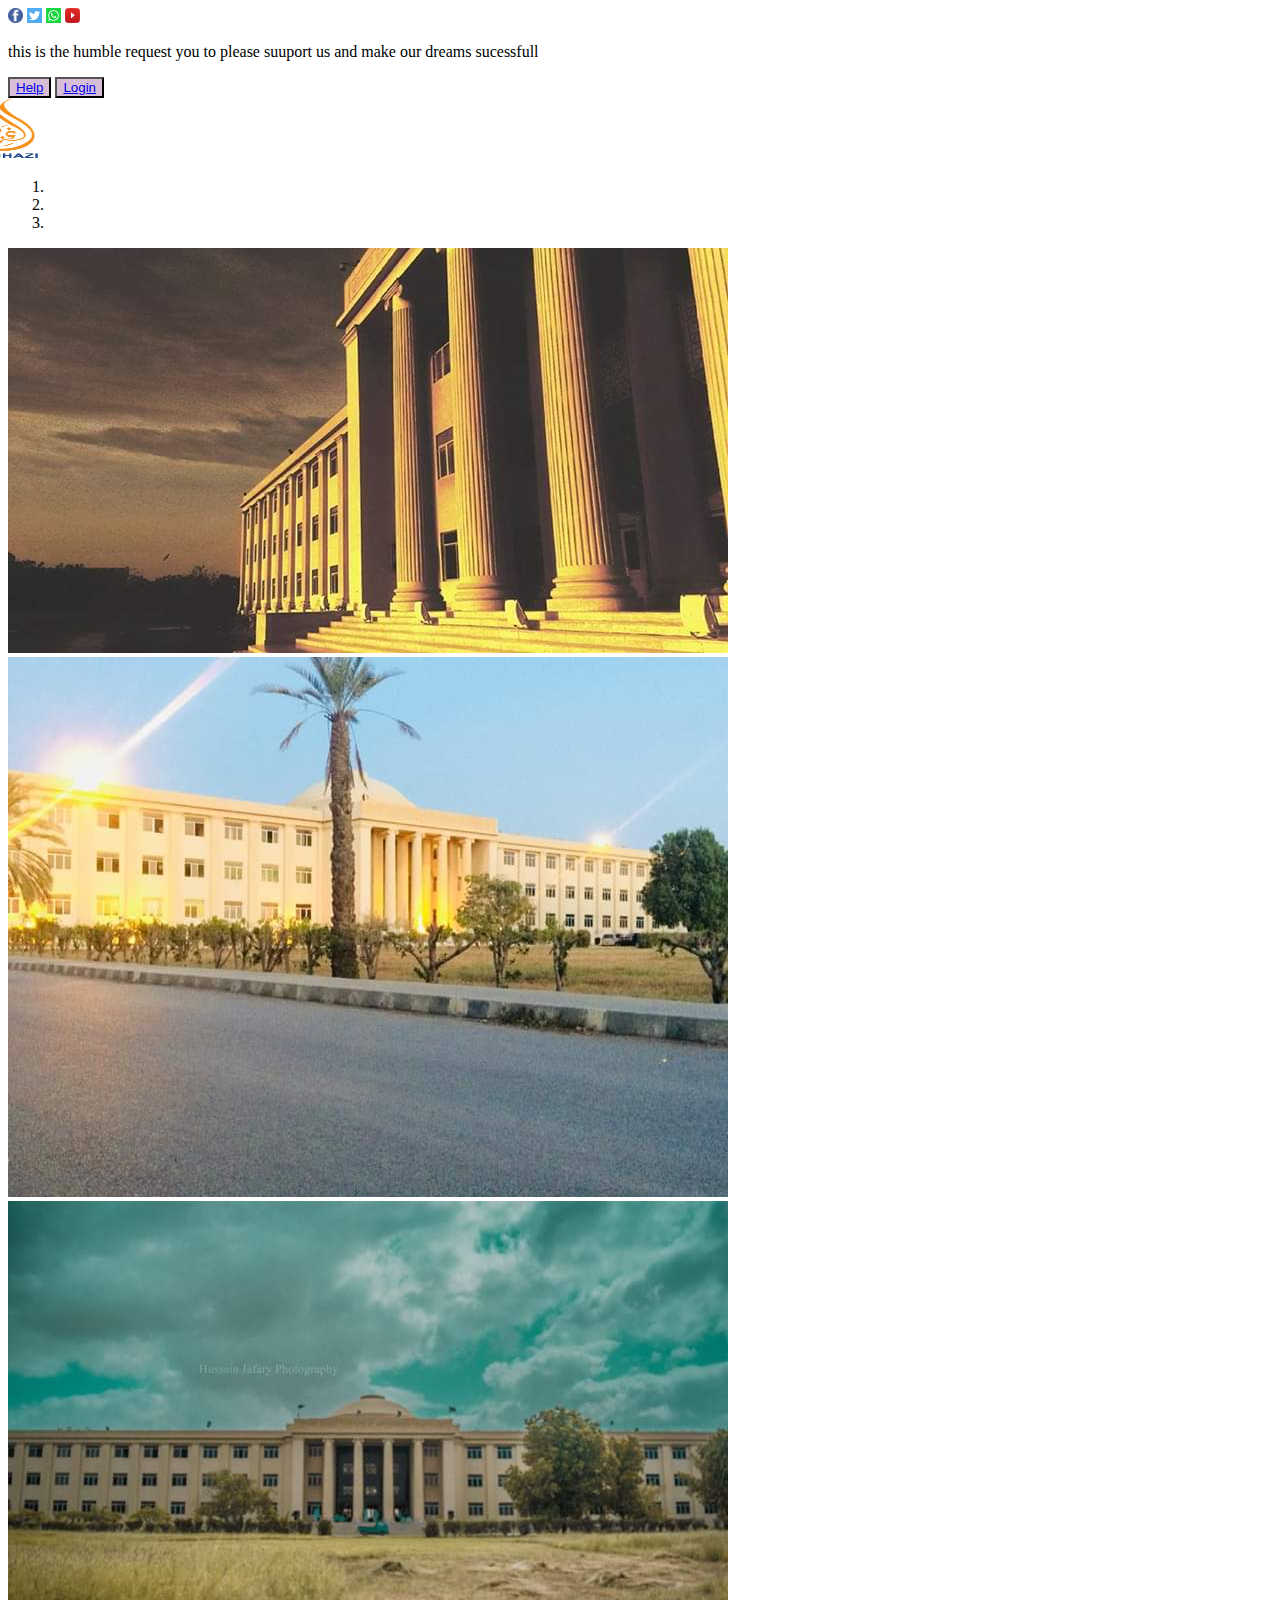
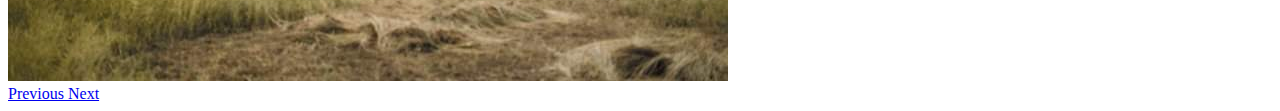
<file: index.html>
<!DOCTYPE html>
<html lang="en">
<head>
    <title>Home</title>
    <link rel="stylesheet" href="https://stackpath.bootstrapcdn.com/bootstrap/4.5.0/css/bootstrap.min.css" integrity="sha384-9aIt2nRpC12Uk9gS9baDl411NQApFmC26EwAOH8WgZl5MYYxFfc+NcPb1dKGj7Sk" crossorigin="anonymous">
    <link rel="stylesheet" href="style.css">
</head>
<body>
    <div class="container-fluid">
        <div class="row bg-primary" >
            <div class="col mt-3">
                <img src="images/f.b.png" alt="facebook link" width="15px" height="15px">
                <img src="images/twitter.png" alt="twitter link" width="15px" height="15px">
                <img src="images/whatsapp.png" alt="whatsapp link" width="15px" height="15px">
                <img src="images/youtube.jpg" alt="youtube link" width="15px" height="15px">
            </div>
            <div class="col mt-2 mr-5 pr-5">
                <p>this is the humble request you to please suuport us and make our dreams sucessfull</p>
            </div>
            <div class="col mt-3 ml-5 pl-5">
                <button type="button" class="btn btn-success change"><a href="#">Help</a></button>
                <button type="button" class="btn btn-success change"><a href="login.html">Login</a></button>
            </div>
        </div>
    </div>
    <div class="container-fluid">
        <div class="row other">
            <div class="col">
                <nav class="navbar two navbar-light bg-dark ">
                    <img src="images/alghazi.png" alt="logo" width="70px" height="60px">
                    <a href="index.html" class="none">Home</a>
                    <a href="services.html" class="none">Al-ghazi services</a>
                    <a href="features.html" class="none">Features</a>
                    <a href="price.html" class="none">prices</a>
                    <a href="about.html" class="none">About</a>

                  </nav>
            </div>
        </div>
    </div>
    <div id="carouselExampleIndicators" class="carousel slide" data-ride="carousel">
        <ol class="carousel-indicators">
          <li data-target="#carouselExampleIndicators" data-slide-to="0" class="active"></li>
          <li data-target="#carouselExampleIndicators" data-slide-to="1"></li>
          <li data-target="#carouselExampleIndicators" data-slide-to="2"></li>
        </ol>
        <div class="carousel-inner">
          <div class="carousel-item active">
            <img src="images/ubit1.jpg" class="d-block w-100" alt="ubit">
          </div>
          <div class="carousel-item">
            <img src="images/ubit2.jpg" class="d-block w-100" alt="...">
          </div>
          <div class="carousel-item">
            <img src="images/ubit3.jpg" class="d-block w-100" alt="...">
          </div>
        </div>
        <a class="carousel-control-prev" href="#carouselExampleIndicators" role="button" data-slide="prev">
          <span class="carousel-control-prev-icon" aria-hidden="true"></span>
          <span class="sr-only">Previous</span>
        </a>
        <a class="carousel-control-next" href="#carouselExampleIndicators" role="button" data-slide="next">
          <span class="carousel-control-next-icon" aria-hidden="true"></span>
          <span class="sr-only">Next</span>
        </a>
      </div>

    










      <script src="https://code.jquery.com/jquery-3.5.1.slim.min.js" integrity="sha384-DfXdz2htPH0lsSSs5nCTpuj/zy4C+OGpamoFVy38MVBnE+IbbVYUew+OrCXaRkfj" crossorigin="anonymous"></script>
      <script src="https://cdn.jsdelivr.net/npm/popper.js@1.16.0/dist/umd/popper.min.js" integrity="sha384-Q6E9RHvbIyZFJoft+2mJbHaEWldlvI9IOYy5n3zV9zzTtmI3UksdQRVvoxMfooAo" crossorigin="anonymous"></script>
      <script src="https://stackpath.bootstrapcdn.com/bootstrap/4.5.0/js/bootstrap.min.js" integrity="sha384-OgVRvuATP1z7JjHLkuOU7Xw704+h835Lr+6QL9UvYjZE3Ipu6Tp75j7Bh/kR0JKI" crossorigin="anonymous"></script>



</body>
</html>
</file>
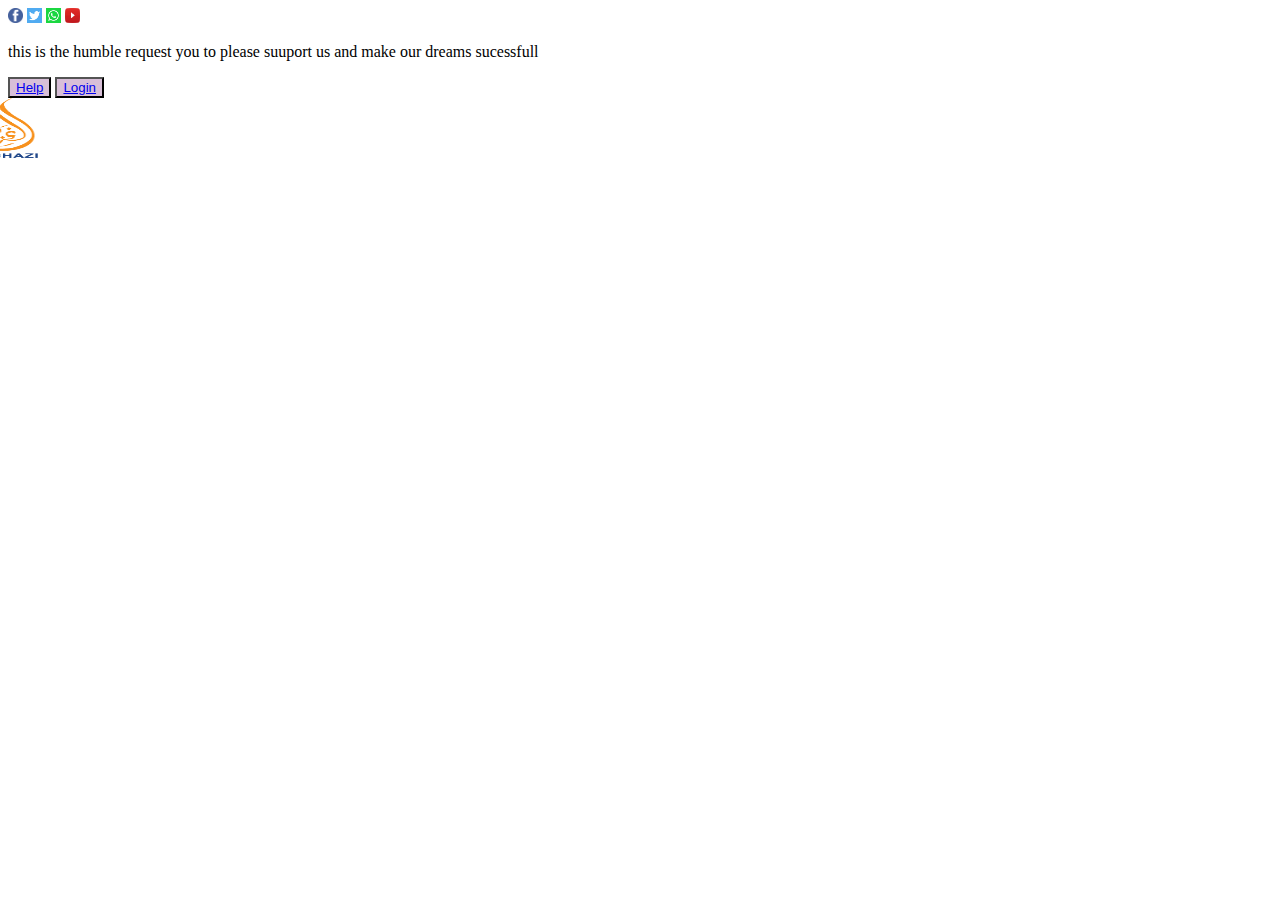
<file: about.html>
<!DOCTYPE html>
<html lang="en">
<head>
    <title>about</title>
    <link rel="stylesheet" href="https://stackpath.bootstrapcdn.com/bootstrap/4.5.0/css/bootstrap.min.css" integrity="sha384-9aIt2nRpC12Uk9gS9baDl411NQApFmC26EwAOH8WgZl5MYYxFfc+NcPb1dKGj7Sk" crossorigin="anonymous">
    <link rel="stylesheet" href="style.css">
</head>
<body>
    <div class="container-fluid">
        <div class="row bg-primary" >
            <div class="col mt-3">
                <img src="images/f.b.png" alt="facebook link" width="15px" height="15px">
                <img src="images/twitter.png" alt="twitter link" width="15px" height="15px">
                <img src="images/whatsapp.png" alt="whatsapp link" width="15px" height="15px">
                <img src="images/youtube.jpg" alt="youtube link" width="15px" height="15px">
            </div>
            <div class="col mt-2 mr-5 pr-5">
                <p>this is the humble request you to please suuport us and make our dreams sucessfull</p>
            </div>
            <div class="col mt-3 ml-5 pl-5">
                <button type="button" class="btn btn-success change"><a href="#">Help</a></button>
                <button type="button" class="btn btn-success change"><a href="login.html">Login</a></button>
            </div>
        </div>
    </div>
    <div class="container-fluid">
        <div class="row other">
            <div class="col">
                <nav class="navbar two navbar-light bg-dark ">
                    <img src="images/alghazi.png" alt="logo" width="70px" height="60px">
                    <a href="index.html" class="none">Home</a>
                    <a href="services.html" class="none">Al-ghazi services</a>
                    <a href="features.html" class="none">Features</a>
                    <a href="price.html" class="none">prices</a>
                    <a href="about.html" class="none">About</a>

                  </nav>
            </div>
        </div>
    </div>
</file>
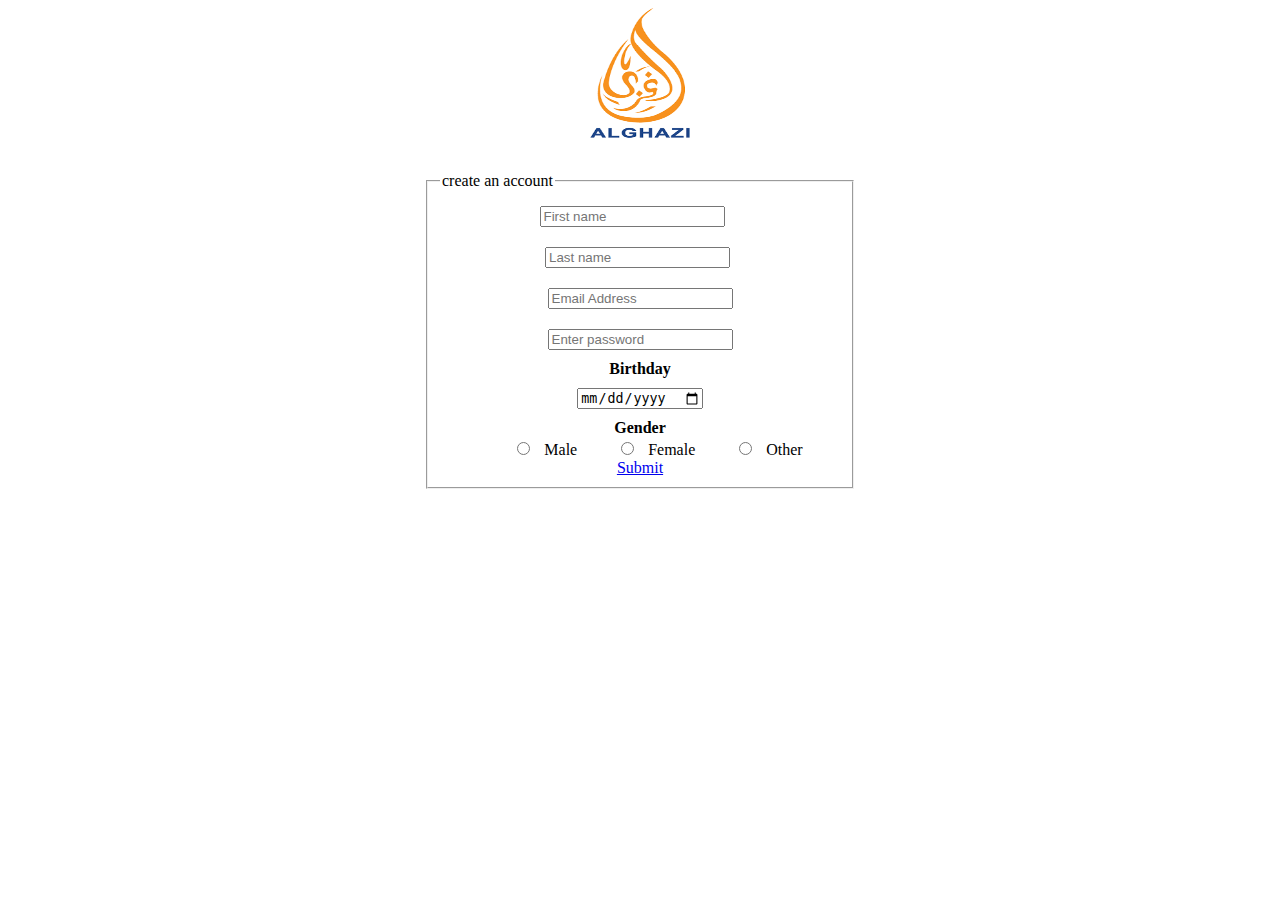
<file: create.html>
<!DOCTYPE html>
<html lang="en">
<head>
    <title>create Account</title>
    <link rel="stylesheet" href="https://stackpath.bootstrapcdn.com/bootstrap/4.5.0/css/bootstrap.min.css" integrity="sha384-9aIt2nRpC12Uk9gS9baDl411NQApFmC26EwAOH8WgZl5MYYxFfc+NcPb1dKGj7Sk" crossorigin="anonymous">
    <link rel="stylesheet" href="style.css">
</head>
<body>
    <div class="container-fluid"></div>
    <center>
        <div class="img">
            <img src="images/alghazi.png" alt="logo" width="100px" height="130px">

        </div> 
        
        <fieldset class="fieldset">
         <legend>create an account</legend>
        <form class="alter">
        <div class="row">
          <div class="col">
            <input type="text" class="form-control new" placeholder="First name" required="required">
          </div>
          <div class="col">
            <input type="text" class="form-control new1 " placeholder="Last name" required="required">
          </div>
        </div>
        <div class="row">
            <input type="email" class="form-control" placeholder="Email Address" required="required">
        </div>
        <div class="row">
            <input type="password" class="form-control" placeholder="Enter password" required="required">
        </div>
        <div class="row">
            <strong>Birthday</strong>
        </div>
        <div class="row">
            <input type="date" class="form-control" required="required">
        </div>
        <div class="row">
            <strong>Gender</strong>
        </div>
        <div class="row"  required="required">
            <input type="radio" class="space" name="gender" value="male"> Male
            <input type="radio" class="space" name="gender" value="male"> Female
            <input type="radio" class="space"  name="gender" value="male"> Other
        </div>
        <div>
            <a href="index.html" class="btn btn-primary bottom" required="required">Submit</a>
        </div>
    </form>
    </fieldset>
</center>
    
</body>
</html>
</file>
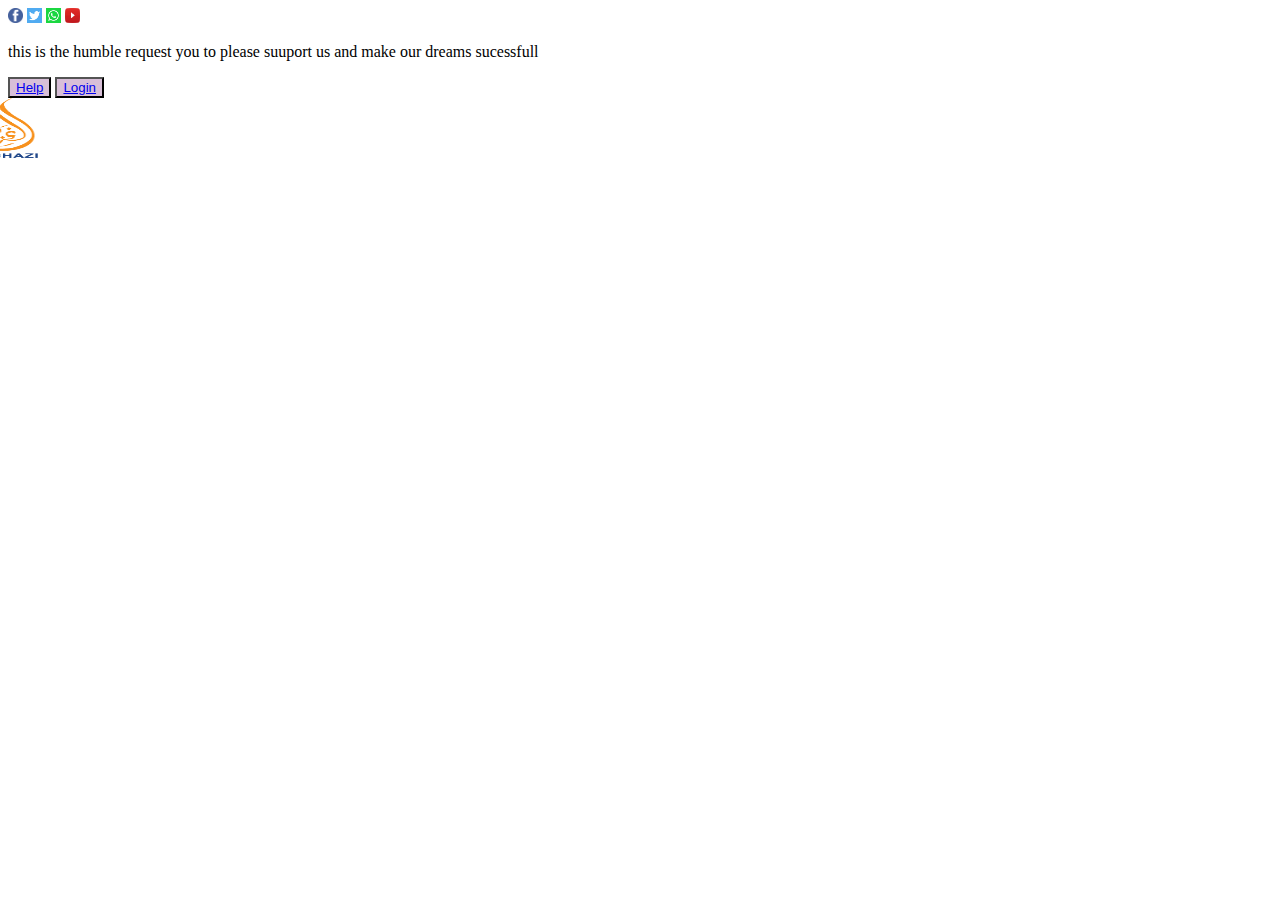
<file: features.html>
<!DOCTYPE html>
<html lang="en">
<head>
    <title>features</title>
    <link rel="stylesheet" href="https://stackpath.bootstrapcdn.com/bootstrap/4.5.0/css/bootstrap.min.css" integrity="sha384-9aIt2nRpC12Uk9gS9baDl411NQApFmC26EwAOH8WgZl5MYYxFfc+NcPb1dKGj7Sk" crossorigin="anonymous">
    <link rel="stylesheet" href="style.css">
</head>
<body>
    <div class="container-fluid">
        <div class="row bg-primary" >
            <div class="col mt-3">
                <img src="images/f.b.png" alt="facebook link" width="15px" height="15px">
                <img src="images/twitter.png" alt="twitter link" width="15px" height="15px">
                <img src="images/whatsapp.png" alt="whatsapp link" width="15px" height="15px">
                <img src="images/youtube.jpg" alt="youtube link" width="15px" height="15px">
            </div>
            <div class="col mt-2 mr-5 pr-5">
                <p>this is the humble request you to please suuport us and make our dreams sucessfull</p>
            </div>
            <div class="col mt-3 ml-5 pl-5">
                <button type="button" class="btn btn-success change"><a href="#">Help</a></button>
                <button type="button" class="btn btn-success change"><a href="login.html">Login</a></button>
            </div>
        </div>
    </div>
    <div class="container-fluid">
        <div class="row other">
            <div class="col">
                <nav class="navbar two navbar-light bg-dark ">
                    <img src="images/alghazi.png" alt="logo" width="70px" height="60px">
                    <a href="index.html" class="none">Home</a>
                    <a href="services.html" class="none">Al-ghazi services</a>
                    <a href="features.html" class="none">Features</a>
                    <a href="price.html" class="none">prices</a>
                    <a href="about.html" class="none">About</a>

                  </nav>
            </div>
        </div>
    </div>
</file>
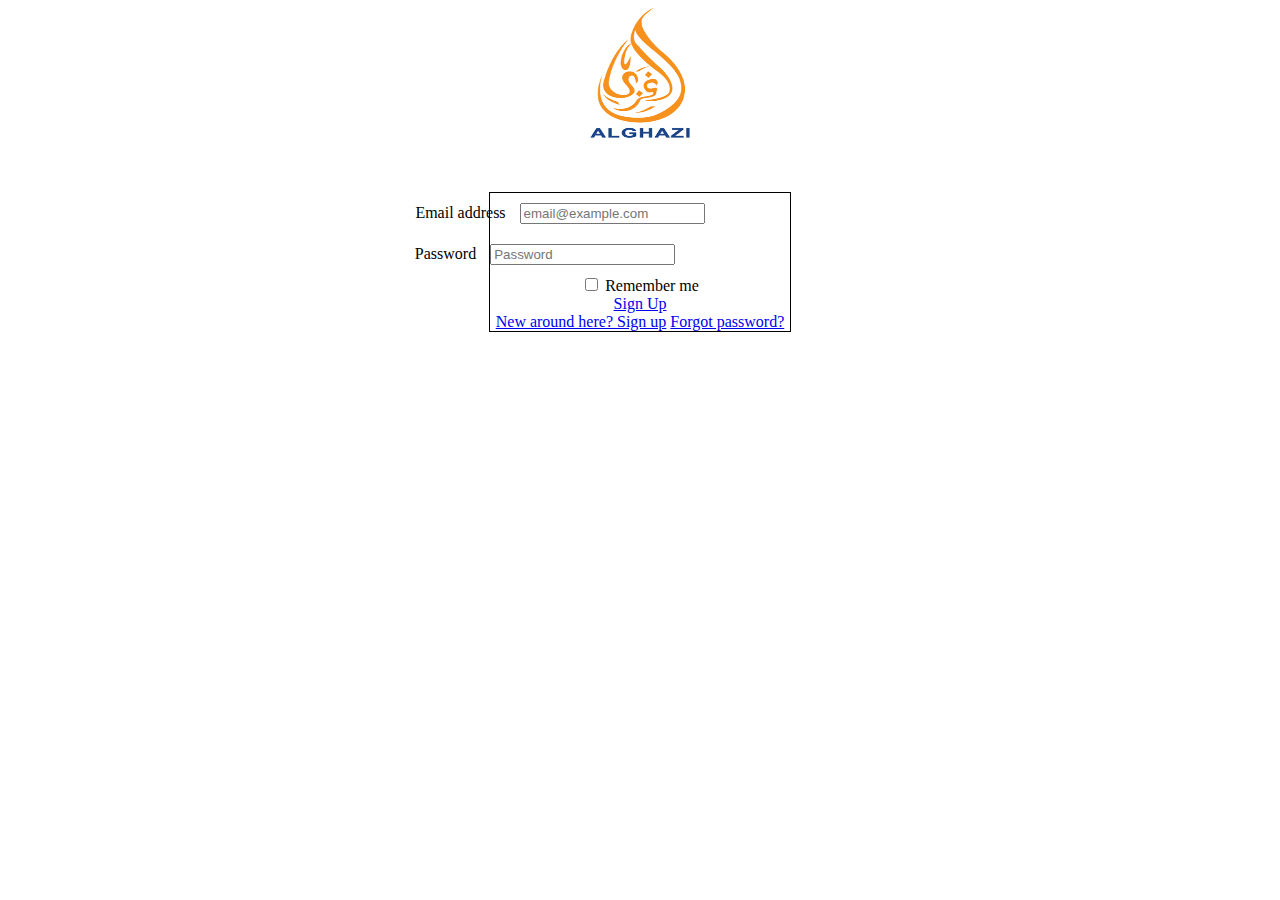
<file: login.html>
<!DOCTYPE html>
<html lang="en">
<head>
    <title>login</title>
        <link rel="stylesheet" href="https://stackpath.bootstrapcdn.com/bootstrap/4.5.0/css/bootstrap.min.css" integrity="sha384-9aIt2nRpC12Uk9gS9baDl411NQApFmC26EwAOH8WgZl5MYYxFfc+NcPb1dKGj7Sk" crossorigin="anonymous">
        <link rel="stylesheet" href="style.css">
</head>
<body>
    <div class="container-fluid">
    <center>
        <div class="img">
            <img src="images/alghazi.png" alt="logo" width="100px" height="130px">
        </div>
    <div class="unique">
    <form class="px-4 py-3">
        <div class="form-group">
          <label for="exampleDropdownFormEmail1" class="setting1">Email address</label>
          <input type="email" class="form-control" id="exampleDropdownFormEmail1" placeholder="email@example.com" required="required">
        </div>
        <div class="form-group">
          <label for="exampleDropdownFormPassword1" class="setting2">Password</label>
          <input type="password" class="form-control" id="exampleDropdownFormPassword1" placeholder="Password" required="required">
        </div>
        <div class="form-group">
          <div class="form-check">
            <input type="checkbox" class="form-check-input" id="dropdownCheck">
            <label class="form-check-label" for="dropdownCheck">
              Remember me
            </label>
          </div>
        </div>
        <a href="index.html" class="btn btn-primary">Sign Up</a>
      </form>
      <div class="dropdown-divider"></div>
  <a class="dropdown-item" href="create.html">New around here? Sign up</a>
  <a class="dropdown-item" href="#">Forgot password?</a>
</div>
</center>
</div>
</body>
</html>
</file>
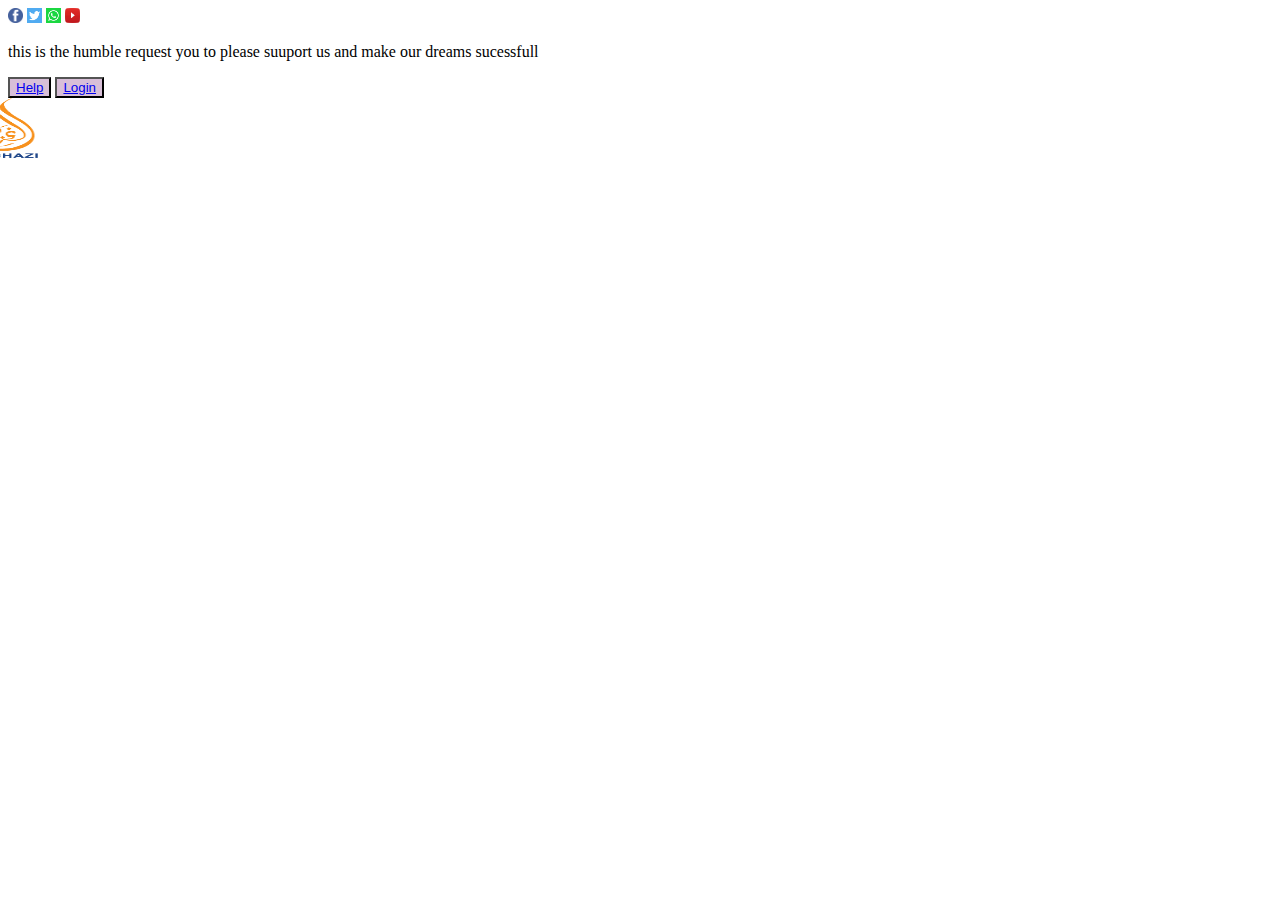
<file: price.html>
<!DOCTYPE html>
<html lang="en">
<head>
    <title>price</title>
    <link rel="stylesheet" href="https://stackpath.bootstrapcdn.com/bootstrap/4.5.0/css/bootstrap.min.css" integrity="sha384-9aIt2nRpC12Uk9gS9baDl411NQApFmC26EwAOH8WgZl5MYYxFfc+NcPb1dKGj7Sk" crossorigin="anonymous">
    <link rel="stylesheet" href="style.css">
</head>
<body>
    <div class="container-fluid">
        <div class="row bg-primary" >
            <div class="col mt-3">
                <img src="images/f.b.png" alt="facebook link" width="15px" height="15px">
                <img src="images/twitter.png" alt="twitter link" width="15px" height="15px">
                <img src="images/whatsapp.png" alt="whatsapp link" width="15px" height="15px">
                <img src="images/youtube.jpg" alt="youtube link" width="15px" height="15px">
            </div>
            <div class="col mt-2 mr-5 pr-5">
                <p>this is the humble request you to please suuport us and make our dreams sucessfull</p>
            </div>
            <div class="col mt-3 ml-5 pl-5">
                <button type="button" class="btn btn-success change"><a href="#">Help</a></button>
                <button type="button" class="btn btn-success change"><a href="login.html">Login</a></button>
            </div>
        </div>
    </div>
    <div class="container-fluid">
        <div class="row other">
            <div class="col">
                <nav class="navbar two navbar-light bg-dark ">
                    <img src="images/alghazi.png" alt="logo" width="70px" height="60px">
                    <a href="index.html" class="none">Home</a>
                    <a href="services.html" class="none">Al-ghazi services</a>
                    <a href="features.html" class="none">Features</a>
                    <a href="price.html" class="none">prices</a>
                    <a href="about.html" class="none">About</a>

                  </nav>
            </div>
        </div>
    </div>
</file>
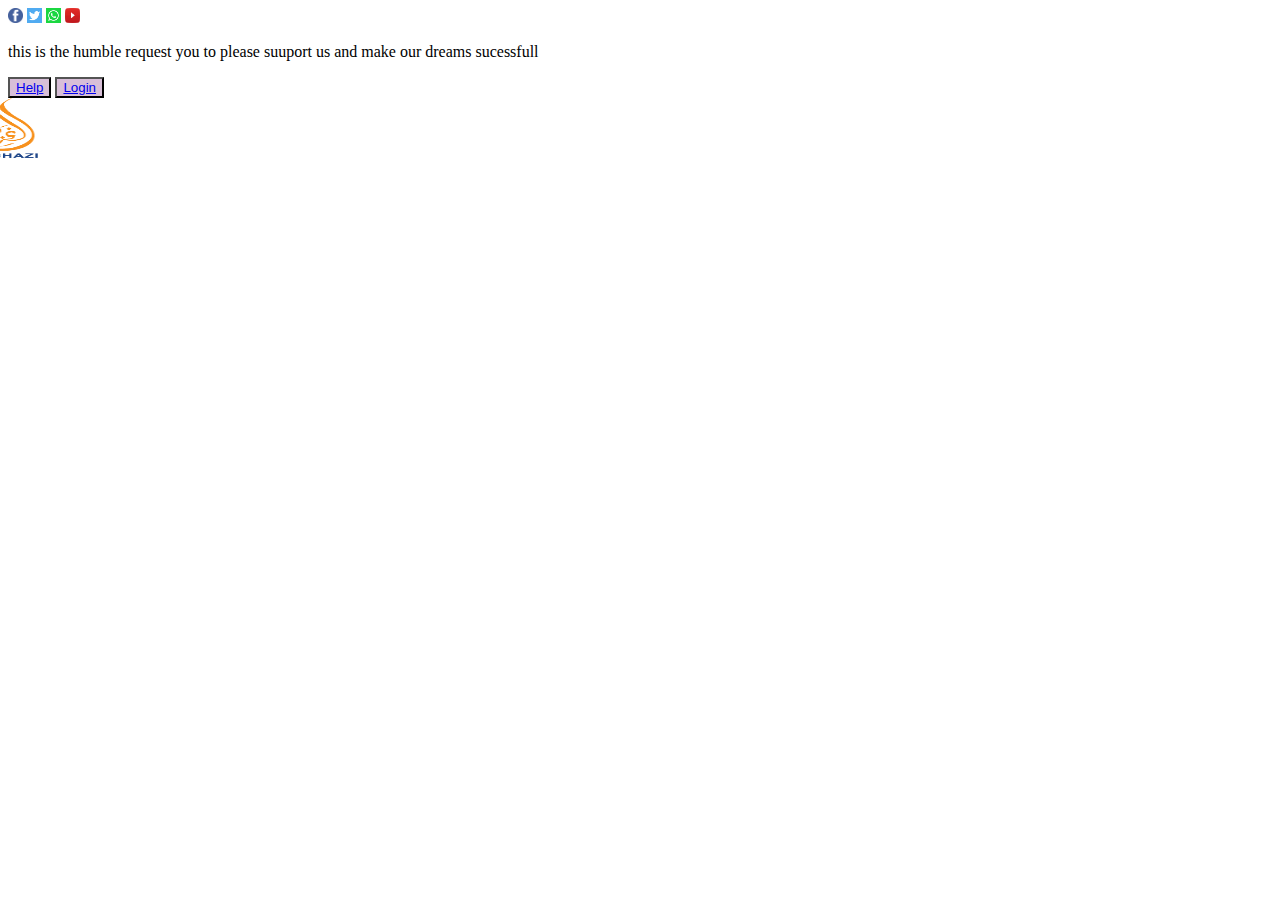
<file: services.html>
<!DOCTYPE html>
<html lang="en">
<head>
    <title>services</title>
    <link rel="stylesheet" href="https://stackpath.bootstrapcdn.com/bootstrap/4.5.0/css/bootstrap.min.css" integrity="sha384-9aIt2nRpC12Uk9gS9baDl411NQApFmC26EwAOH8WgZl5MYYxFfc+NcPb1dKGj7Sk" crossorigin="anonymous">
    <link rel="stylesheet" href="style.css">
</head>
<body>
    <div class="container-fluid">
        <div class="row bg-primary" >
            <div class="col mt-3">
                <img src="images/f.b.png" alt="facebook link" width="15px" height="15px">
                <img src="images/twitter.png" alt="twitter link" width="15px" height="15px">
                <img src="images/whatsapp.png" alt="whatsapp link" width="15px" height="15px">
                <img src="images/youtube.jpg" alt="youtube link" width="15px" height="15px">
            </div>
            <div class="col mt-2 mr-5 pr-5">
                <p>this is the humble request you to please suuport us and make our dreams sucessfull</p>
            </div>
            <div class="col mt-3 ml-5 pl-5">
                <button type="button" class="btn btn-success change"><a href="#">Help</a></button>
                <button type="button" class="btn btn-success change"><a href="login.html">Login</a></button>
            </div>
        </div>
    </div>
    <div class="container-fluid">
        <div class="row other">
            <div class="col">
                <nav class="navbar two navbar-light bg-dark ">
                    <img src="images/alghazi.png" alt="logo" width="70px" height="60px">
                    <a href="index.html" class="none">Home</a>
                    <a href="services.html" class="none">Al-ghazi services</a>
                    <a href="features.html" class="none">Features</a>
                    <a href="price.html" class="none">prices</a>
                    <a href="about.html" class="none">About</a>

                  </nav>
            </div>
        </div>
    </div>
</file>
<file: style.css>
/* index css */
.other{
    margin-right: -40px;
    margin-left: -40px;
}
.none{
    color: white;
}
.none:hover{
    color: yellow;
}
.change{
    color: white;
    background-color: thistle;
}
/* login page css */
.unique{
    margin-top: 50px;
    width: 300px;
    border: 1px solid black;
}
.setting1{
    margin-left: -150px;
}
.setting2{
    margin-left: -180px;
}
.color{
    color: white;
}
/* create an account */
fieldset{
    width: 400px;
    margin-top: 30px;
}
.form-control{
    margin: 10px;
}
.space{
    margin-top: 5px;
    margin-left: 40px;
    margin-right: 10px;
}
.bottom{
    margin-top: 40px;
}
.new{
    margin-left: -6px;
}
.new1{
    margin-left: 5px;
}
</file>
